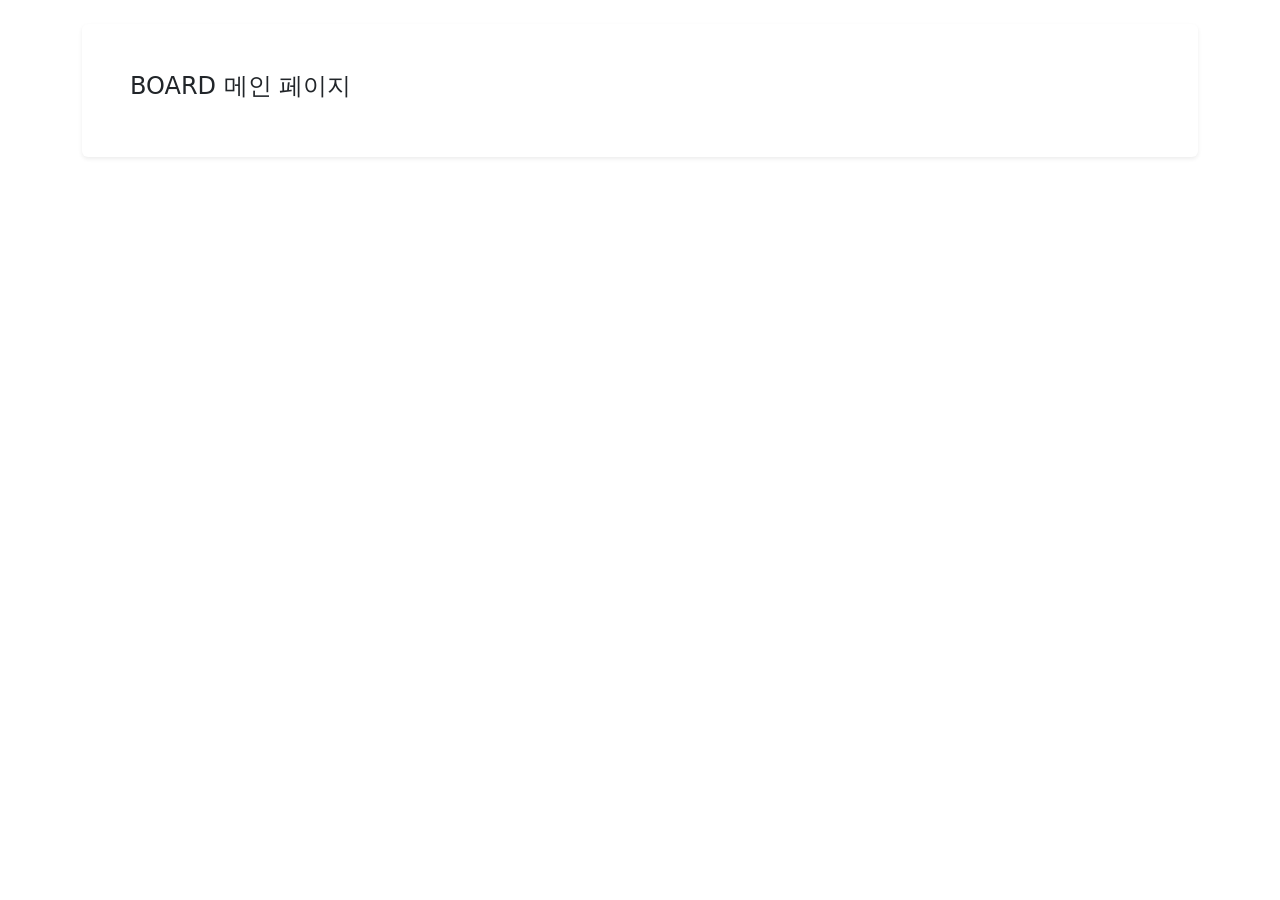
<file: src/main/resources/templates/index.html>
﻿<!DOCTYPE html>
<html lang="ko" xmlns:th="http://www.thymeleaf.org">
<head>
    <meta charset="UTF-8">
    <meta name="viewport" content="width=device-width, initial-scale=1">
    <title>BOARD</title>
    <link href="https://cdn.jsdelivr.net/npm/bootstrap@5.3.8/dist/css/bootstrap.min.css" rel="stylesheet" crossorigin="anonymous">
    <link rel="stylesheet" th:href="@{/assets/css/index.css}">
</head>
<body>
<div th:replace="~{fragments/header :: mainHeader}"></div>

<main class="container py-4">
    <section class="card border-0 shadow-sm">
        <div class="card-body p-4 p-md-5">
            <h1 class="h4 mb-2">BOARD 메인 페이지</h1>
        </div>
    </section>
</main>

<script src="https://cdn.jsdelivr.net/npm/bootstrap@5.3.8/dist/js/bootstrap.bundle.min.js" crossorigin="anonymous"></script>
<script th:src="@{/assets/js/header.js}" defer></script>
</body>
</html>
</file>
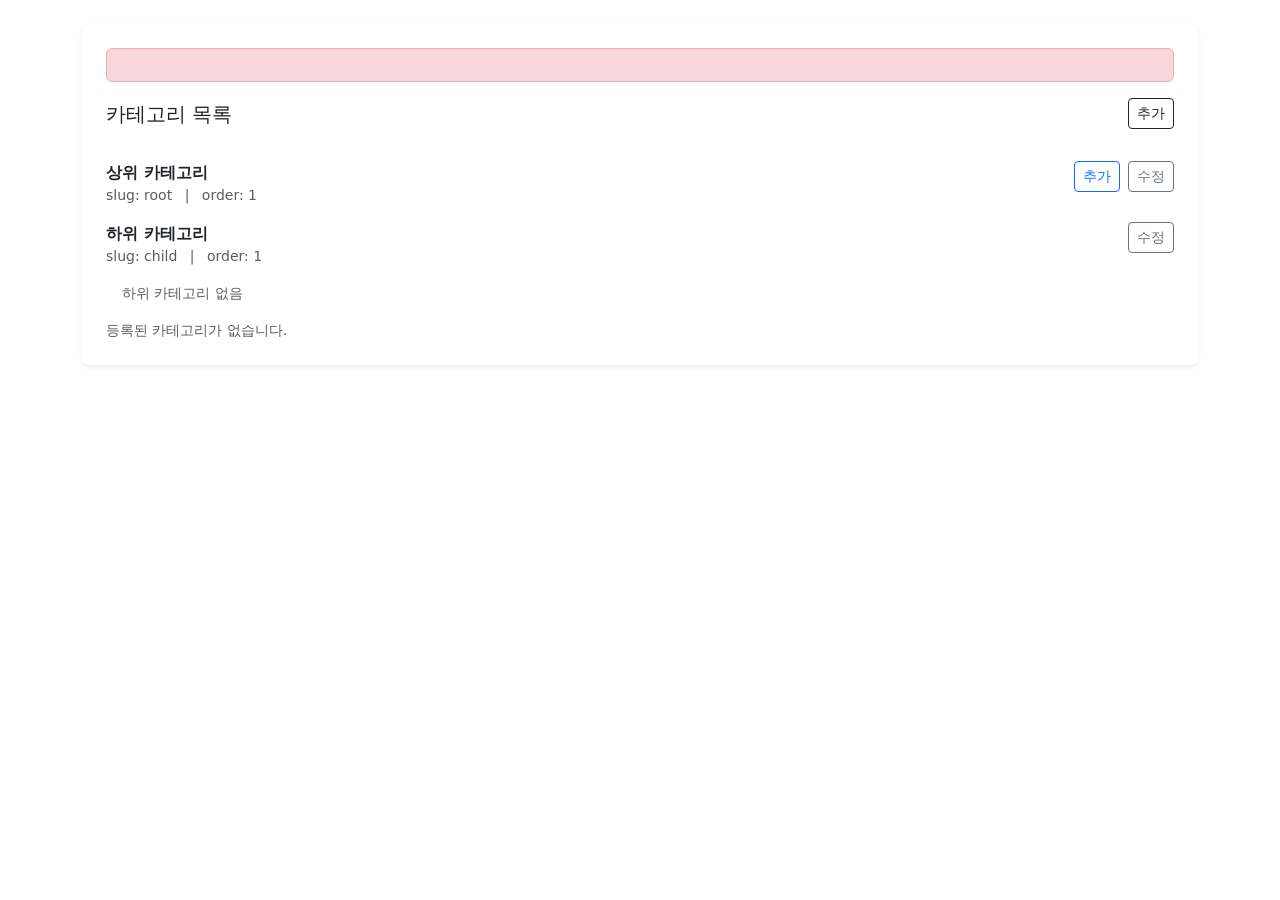
<file: src/main/resources/templates/category.html>
<!DOCTYPE html>
<html lang="ko" xmlns:th="http://www.thymeleaf.org">
<head>
    <meta charset="UTF-8">
    <meta name="viewport" content="width=device-width, initial-scale=1">
    <title>Category Management</title>
    <link href="https://cdn.jsdelivr.net/npm/bootstrap@5.3.8/dist/css/bootstrap.min.css" rel="stylesheet" crossorigin="anonymous">
    <link rel="stylesheet" th:href="@{/assets/css/category.css}">
</head>
<body>
<div th:replace="~{fragments/header :: mainHeader}"></div>

<main class="container py-4 category-page">
    <section class="card border-0 shadow-sm">
        <div class="card-body p-4">
            <div class="alert alert-danger mb-3"
                 th:if="${globalErrorMessage != null}"
                 th:text="${globalErrorMessage}">
            </div>

            <div class="d-flex align-items-center justify-content-between mb-3">
                <h1 class="h5 mb-0">카테고리 목록</h1>
                <button type="button" class="btn btn-outline-dark btn-sm js-open-root-add">추가</button>
            </div>

            <ul class="list-group list-group-flush" th:if="${categoryTree != null and !#lists.isEmpty(categoryTree.roots)}">
                <li class="list-group-item px-0 py-3" th:each="root : ${categoryTree.roots}">
                    <div class="d-flex justify-content-between align-items-start gap-3">
                        <div>
                            <div class="fw-semibold" th:text="${root.name}">상위 카테고리</div>
                            <div class="small text-body-secondary">
                                <span th:text="'slug: ' + ${root.slug}">slug: root</span>
                                <span class="mx-2">|</span>
                                <span th:text="'order: ' + ${root.displayOrder}">order: 1</span>
                            </div>
                        </div>
                        <div class="d-flex gap-2">
                            <button type="button"
                                    class="btn btn-sm btn-outline-primary js-open-child-add"
                                    th:attr="data-parent-id=${root.id},data-parent-name=${root.name}">
                                추가
                            </button>
                            <button type="button"
                                    class="btn btn-sm btn-outline-secondary js-open-edit"
                                    th:attr="data-category-id=${root.id},data-category-name=${root.name},data-display-order=${root.displayOrder}">
                                수정
                            </button>
                        </div>
                    </div>

                    <div class="mt-3 child-block" th:if="${root.children != null and !#lists.isEmpty(root.children)}">
                        <div class="d-flex justify-content-between align-items-start gap-3 mb-2"
                             th:each="child : ${root.children}">
                            <div>
                                <div class="fw-semibold" th:text="${child.name}">하위 카테고리</div>
                                <div class="small text-body-secondary">
                                    <span th:text="'slug: ' + ${child.slug}">slug: child</span>
                                    <span class="mx-2">|</span>
                                    <span th:text="'order: ' + ${child.displayOrder}">order: 1</span>
                                </div>
                            </div>
                            <button type="button"
                                    class="btn btn-sm btn-outline-secondary js-open-edit"
                                    th:attr="data-category-id=${child.id},data-category-name=${child.name},data-display-order=${child.displayOrder}">
                                수정
                            </button>
                        </div>
                    </div>

                    <div class="mt-3 ps-3 small text-body-secondary"
                         th:if="${root.children == null or #lists.isEmpty(root.children)}">
                        하위 카테고리 없음
                    </div>
                </li>
            </ul>

            <div class="text-body-secondary small" th:if="${categoryTree == null or #lists.isEmpty(categoryTree.roots)}">
                등록된 카테고리가 없습니다.
            </div>
        </div>
    </section>
</main>

<div class="modal fade"
     id="categoryAddModal"
     tabindex="-1"
     aria-hidden="true"
     th:attr="data-open=${openCategoryAddModal != null ? openCategoryAddModal : false},data-mode=${categoryAddModalMode}">
    <div class="modal-dialog modal-dialog-centered">
        <div class="modal-content border-0 shadow">
            <div class="modal-header">
                <h2 class="modal-title fs-5" id="categoryAddModalTitle">카테고리 추가</h2>
                <button type="button" class="btn-close" data-bs-dismiss="modal" aria-label="닫기"></button>
            </div>

            <form id="categoryAddForm"
                  method="post"
                  th:action="@{/admin/categories}"
                  th:object="${categoryAddFormData}">
                <div class="modal-body">
                    <input type="hidden" th:if="${_csrf != null}" th:name="${_csrf.parameterName}" th:value="${_csrf.token}">
                    <input type="hidden" th:field="*{parentId}" id="modalParentId">

                    <div class="alert alert-danger"
                         th:if="${#fields.hasGlobalErrors()}"
                         th:text="${#fields.globalErrors()[0]}">
                    </div>

                    <div class="mb-3">
                        <label for="modalName" class="form-label">name</label>
                        <input id="modalName"
                               th:field="*{name}"
                               type="text"
                               class="form-control"
                               maxlength="50"
                               th:classappend="${#fields.hasErrors('name')} ? ' is-invalid' : ''">
                        <div id="modalNameFeedback"
                             class="invalid-feedback"
                             th:text="${#fields.hasErrors('name')} ? ${#fields.errors('name')[0]} : ''">
                        </div>
                    </div>

                    <div class="mb-3">
                        <label for="modalSlug" class="form-label">slug</label>
                        <input id="modalSlug"
                               th:field="*{slug}"
                               type="text"
                               class="form-control"
                               maxlength="50"
                               th:classappend="${#fields.hasErrors('slug')} ? ' is-invalid' : ''">
                        <div id="modalSlugFeedback"
                             class="invalid-feedback"
                             th:text="${#fields.hasErrors('slug')} ? ${#fields.errors('slug')[0]} : ''">
                        </div>
                    </div>

                    <div class="mb-3">
                        <label for="modalAddDisplayOrder" class="form-label">order</label>
                        <input id="modalAddDisplayOrder"
                               th:field="*{displayOrder}"
                               type="number"
                               min="0"
                               max="255"
                               class="form-control"
                               required
                               th:classappend="${#fields.hasErrors('displayOrder')} ? ' is-invalid' : ''">
                        <div id="modalAddDisplayOrderFeedback"
                             class="invalid-feedback"
                             th:text="${#fields.hasErrors('displayOrder')} ? ${#fields.errors('displayOrder')[0]} : ''">
                        </div>
                    </div>
                </div>
                <div class="modal-footer">
                    <button type="submit" class="btn btn-dark w-100" id="categoryAddModalSubmit">저장</button>
                </div>
            </form>
        </div>
    </div>
</div>

<div class="modal fade"
     id="displayOrderEditModal"
     tabindex="-1"
     aria-hidden="true"
     th:attr="data-open=${openDisplayOrderEditModal != null ? openDisplayOrderEditModal : false}">
    <div class="modal-dialog modal-dialog-centered">
        <div class="modal-content border-0 shadow">
            <div class="modal-header">
                <h2 class="modal-title fs-5" id="displayOrderEditModalTitle">displayOrder 수정</h2>
                <button type="button" class="btn-close" data-bs-dismiss="modal" aria-label="닫기"></button>
            </div>

            <form id="displayOrderEditForm"
                  method="post"
                  th:action="@{/admin/categories/display-order}"
                  th:object="${displayOrderEditFormData}">
                <div class="modal-body">
                    <input type="hidden" th:if="${_csrf != null}" th:name="${_csrf.parameterName}" th:value="${_csrf.token}">
                    <input type="hidden" th:field="*{id}" id="modalEditCategoryId">

                    <div class="alert alert-danger"
                         th:if="${#fields.hasGlobalErrors()}"
                         th:text="${#fields.globalErrors()[0]}">
                    </div>

                    <div class="mb-3">
                        <label for="modalEditDisplayOrder" class="form-label">order</label>
                        <input id="modalEditDisplayOrder"
                               th:field="*{displayOrder}"
                               type="number"
                               min="0"
                               max="255"
                               class="form-control"
                               required
                               th:classappend="${#fields.hasErrors('displayOrder')} ? ' is-invalid' : ''">
                        <div id="modalEditDisplayOrderFeedback"
                             class="invalid-feedback"
                             th:text="${#fields.hasErrors('displayOrder')} ? ${#fields.errors('displayOrder')[0]} : ''">
                        </div>
                    </div>
                </div>
                <div class="modal-footer">
                    <button type="submit" class="btn btn-dark w-100">수정</button>
                </div>
            </form>
        </div>
    </div>
</div>

<script src="https://cdn.jsdelivr.net/npm/bootstrap@5.3.8/dist/js/bootstrap.bundle.min.js" crossorigin="anonymous"></script>
<script th:src="@{/assets/js/header.js}" defer></script>
<script th:src="@{/assets/js/category.js}" defer></script>
</body>
</html>
</file>
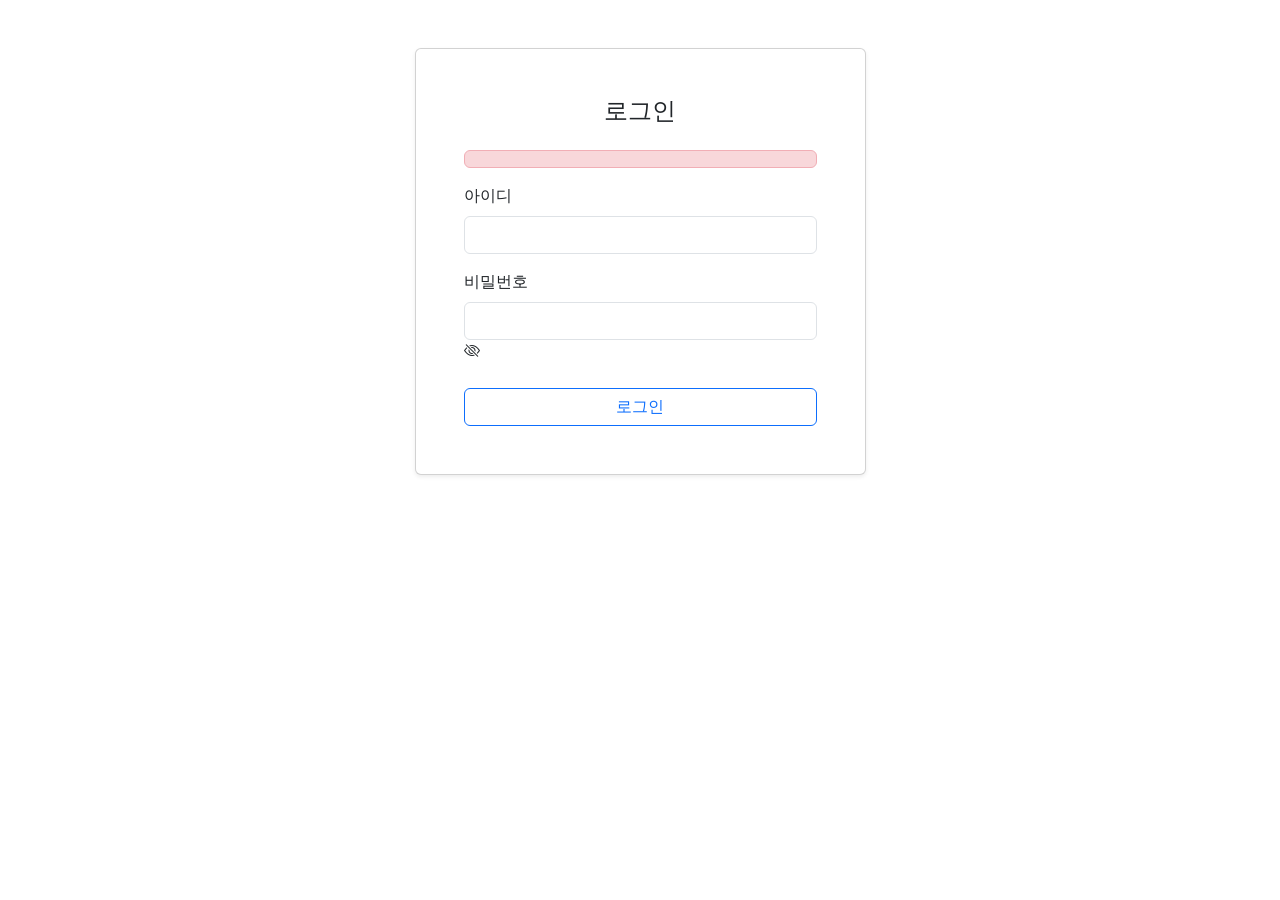
<file: src/main/resources/templates/auth/login.html>
<!doctype html>
<html lang="ko" xmlns:th="http://www.thymeleaf.org">
<head>
    <meta charset="utf-8" />
    <meta name="viewport" content="width=device-width, initial-scale=1" />

    <title>로그인</title>

    <link href="https://cdn.jsdelivr.net/npm/bootstrap@5.3.8/dist/css/bootstrap.min.css" rel="stylesheet" crossorigin="anonymous">
    <link href="https://cdn.jsdelivr.net/npm/bootstrap-icons@1.11.3/font/bootstrap-icons.min.css" rel="stylesheet">

    <link th:href="@{/assets/css/login.css}" rel="stylesheet" />
</head>

<body>
<div class="container py-5">
    <div class="row justify-content-center">
        <div class="col-12 col-md-8 col-lg-5">
            <div class="card shadow-sm login-card">
                <div class="card-body p-4 p-md-5">
                    <h1 class="h4 mb-4 text-center">로그인</h1>

                    <form id="loginForm"
                          th:action="@{/login}"
                          th:object="${loginFormData}"
                          method="post"
                          novalidate>

                        <input type="hidden" th:if="${_csrf != null}" th:name="${_csrf.parameterName}" th:value="${_csrf.token}" />
                        <input type="hidden" name="redirect" th:value="${redirect}" />

                        <div id="globalError"
                             class="alert alert-danger py-2"
                             role="alert"
                             th:if="${loginGlobalErrorMessage != null}"
                             th:text="${loginGlobalErrorMessage}">
                        </div>

                        <div class="mb-3">
                            <label for="username" class="form-label">아이디</label>
                            <input id="username"
                                   type="text"
                                   class="form-control"
                                   th:field="*{username}"
                                   autocomplete="username" />
                            <div class="field-feedback"></div>
                        </div>

                        <div class="mb-3">
                            <label for="password" class="form-label">비밀번호</label>
                            <div class="position-relative">
                                <input id="password"
                                       type="password"
                                       class="form-control pe-5"
                                       th:classappend="${loginFieldErrorMessage != null} ? ' is-invalid' : ''"
                                       name="password"
                                       autocomplete="current-password"
                                       aria-describedby="passwordFeedback" />

                                <span id="togglePasswordBtn"
                                      class="password-toggle"
                                      role="button"
                                      tabindex="-1"
                                      aria-label="비밀번호 보기/숨기기"
                                      aria-pressed="false">
                                    <i id="togglePasswordIcon" class="bi bi-eye-slash" aria-hidden="true"></i>
                                </span>
                            </div>

                            <div id="passwordFeedback"
                                 class="field-feedback is-invalid"
                                 th:if="${loginFieldErrorMessage != null}"
                                 th:text="${loginFieldErrorMessage}">
                            </div>
                        </div>

                        <div class="d-grid mt-4">
                            <button id="loginBtn" type="submit" class="btn btn-outline-primary">
                                로그인
                            </button>
                        </div>
                    </form>
                </div>
            </div>
        </div>
    </div>
</div>

<script src="https://cdn.jsdelivr.net/npm/bootstrap@5.3.8/dist/js/bootstrap.bundle.min.js" crossorigin="anonymous"></script>
<script th:src="@{/assets/js/login.js}" defer></script>
</body>
</html>
</file>
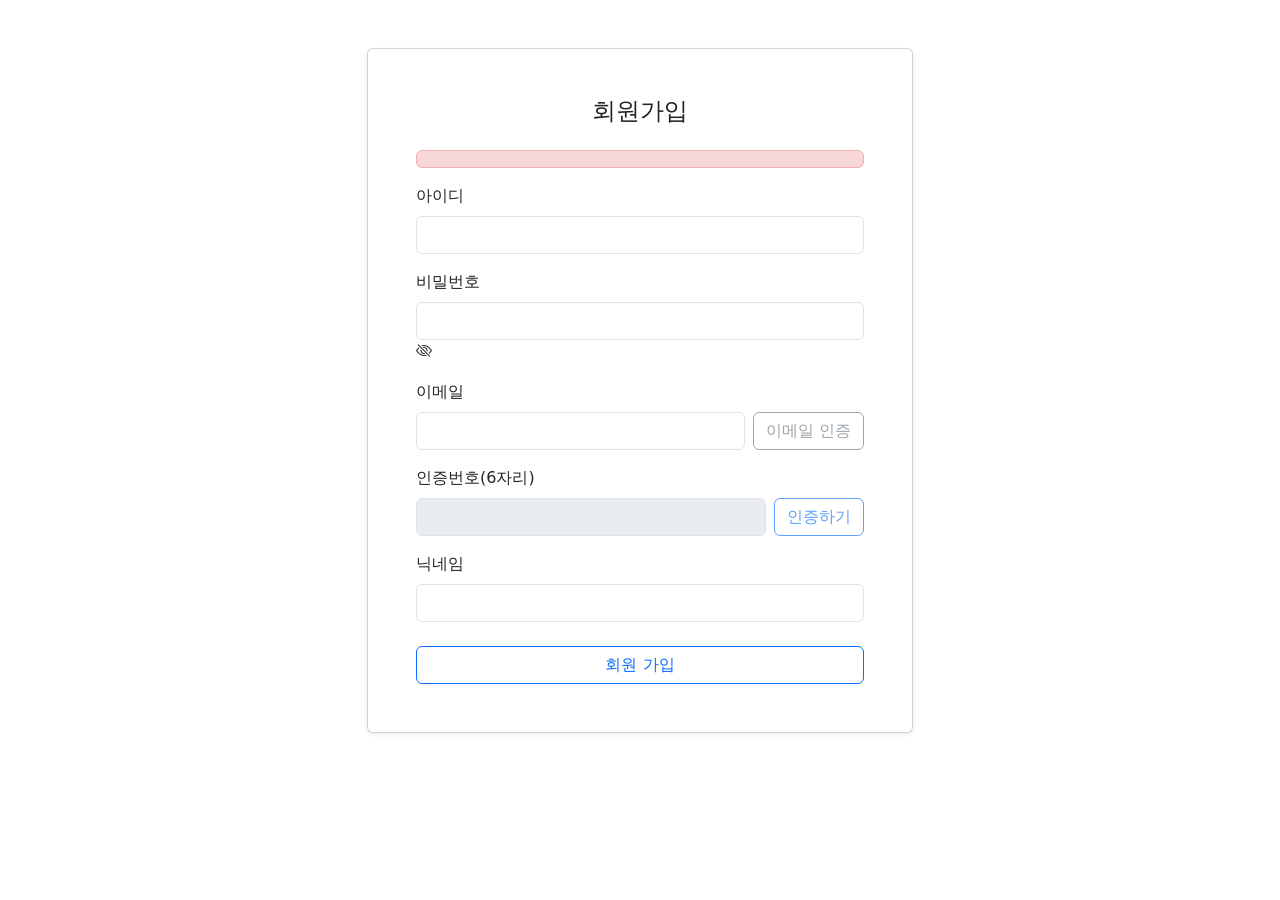
<file: src/main/resources/templates/auth/signup.html>
<!doctype html>
<html lang="ko" xmlns:th="http://www.thymeleaf.org">
<head>
    <meta charset="utf-8" />
    <meta name="viewport" content="width=device-width, initial-scale=1" />

    <title>회원가입</title>

    <link href="https://cdn.jsdelivr.net/npm/bootstrap@5.3.8/dist/css/bootstrap.min.css" rel="stylesheet" crossorigin="anonymous">
    <link href="https://cdn.jsdelivr.net/npm/bootstrap-icons@1.11.3/font/bootstrap-icons.min.css" rel="stylesheet">

    <link th:href="@{/assets/css/signup.css}" rel="stylesheet" />
</head>

<body>
<div class="container py-5">
    <div class="row justify-content-center">
        <div class="col-12 col-md-8 col-lg-6">

            <div class="card shadow-sm signup-card">
                <div class="card-body p-4 p-md-5">
                    <h1 class="h4 mb-4 text-center">회원가입</h1>

                    <div id="globalErrorJs" class="alert alert-danger py-2" role="alert" hidden></div>

                    <form id="signupForm"
                          th:action="@{/signup}"
                          th:object="${signupFormData}"
                          method="post"
                          novalidate>

                        <!-- CSRF(있을 경우) -->
                        <input type="hidden" th:if="${_csrf != null}" th:name="${_csrf.parameterName}" th:value="${_csrf.token}" />

                        <!-- 글로벌 에러 영역 (Controller/JS 공통) -->
                        <div id="globalError" class="alert alert-danger py-2" role="alert"
                             th:if="${globalError != null or #fields.hasGlobalErrors()}"
                             th:text="${globalError != null ? globalError : #fields.globalErrors()[0].defaultMessage}">
                        </div>

                        <!-- 아이디 -->
                        <div class="mb-3">
                            <label for="username" class="form-label">아이디</label>
                            <input id="username"
                                   type="text"
                                   class="form-control"
                                   th:field="*{username}"
                                   autocomplete="username"
                                   inputmode="text"
                                   aria-describedby="usernameFeedback" />
                            <div id="usernameFeedback" class="field-feedback"
                                 th:text="${#fields.hasErrors('username') ? #fields.errors('username')[0] : ''}">
                            </div>
                        </div>

                        <!-- 비밀번호 + 토글 아이콘 -->
                        <div class="mb-3">
                            <label for="password" class="form-label">비밀번호</label>

                            <div class="position-relative">
                                <input id="password"
                                       type="password"
                                       class="form-control pe-5"
                                       th:field="*{password}"
                                       autocomplete="new-password"
                                       aria-describedby="passwordFeedback" />

                                <span id="togglePasswordBtn"
                                      class="password-toggle"
                                      role="button"
                                      tabindex="-1"
                                      aria-label="비밀번호 보기/숨기기"
                                      aria-pressed="false">
                  <i id="togglePasswordIcon" class="bi bi-eye-slash" aria-hidden="true"></i>
                </span>
                            </div>

                            <div id="passwordFeedback" class="field-feedback"
                                 th:text="${#fields.hasErrors('password') ? #fields.errors('password')[0] : ''}">
                            </div>
                        </div>

                        <!-- 이메일 + 이메일 인증 버튼 -->
                        <div class="mb-3">
                            <label for="email" class="form-label">이메일</label>

                            <div class="d-flex gap-2">
                                <input id="email"
                                       type="email"
                                       class="form-control"
                                       th:field="*{email}"
                                       autocomplete="email"
                                       inputmode="email"
                                       aria-describedby="emailFeedback" />

                                <button type="button"
                                        id="sendOtpBtn"
                                        class="btn btn-outline-secondy btn-outline-secondary flex-shrink-0"
                                        disabled>
                                    이메일 인증
                                </button>
                            </div>

                            <div id="emailFeedback" class="field-feedback"
                                 th:text="${#fields.hasErrors('email') ? #fields.errors('email')[0] : ''}">
                            </div>
                        </div>

                        <!-- OTP 입력 + 인증하기 버튼 -->
                        <div class="mb-2">
                            <label for="otp" class="form-label">인증번호(6자리)</label>

                            <div class="d-flex gap-2">
                                <input id="otp"
                                       type="text"
                                       class="form-control"
                                       name="otp"
                                       inputmode="numeric"
                                       maxlength="6"
                                       disabled
                                       aria-describedby="otpFeedback" />

                                <button type="button"
                                        id="verifyOtpBtn"
                                        class="btn btn-outline-primary flex-shrink-0"
                                        disabled>
                                    인증하기
                                </button>
                            </div>

                            <div id="otpFeedback" class="field-feedback"></div>

                            <div id="otpTimers" class="mt-1" hidden>
                                <small class="text-secondary">남은시간 <span id="otpTimer">--:--</span></small>
                                <small class="text-secondary ms-2">재전송 <span id="resendTimer">--:--</span></small>
                            </div>
                        </div>

                        <!-- 닉네임 -->
                        <div class="mb-3 mt-3">
                            <label for="nickname" class="form-label">닉네임</label>
                            <input id="nickname"
                                   type="text"
                                   class="form-control"
                                   th:field="*{nickname}"
                                   autocomplete="nickname"
                                   aria-describedby="nicknameFeedback" />
                            <div id="nicknameFeedback" class="field-feedback"
                                 th:text="${#fields.hasErrors('nickname') ? #fields.errors('nickname')[0] : ''}">
                            </div>
                        </div>

                        <div class="d-grid mt-4">
                            <button id="signupBtn" type="submit" class="btn btn-outline-primary">
                                회원 가입
                            </button>
                        </div>

                    </form>
                </div>
            </div>

        </div>
    </div>
</div>

<script src="https://cdn.jsdelivr.net/npm/bootstrap@5.3.8/dist/js/bootstrap.bundle.min.js" crossorigin="anonymous"></script>
<script th:src="@{/assets/js/signup.js}" defer></script>
</body>
</html>
</file>
